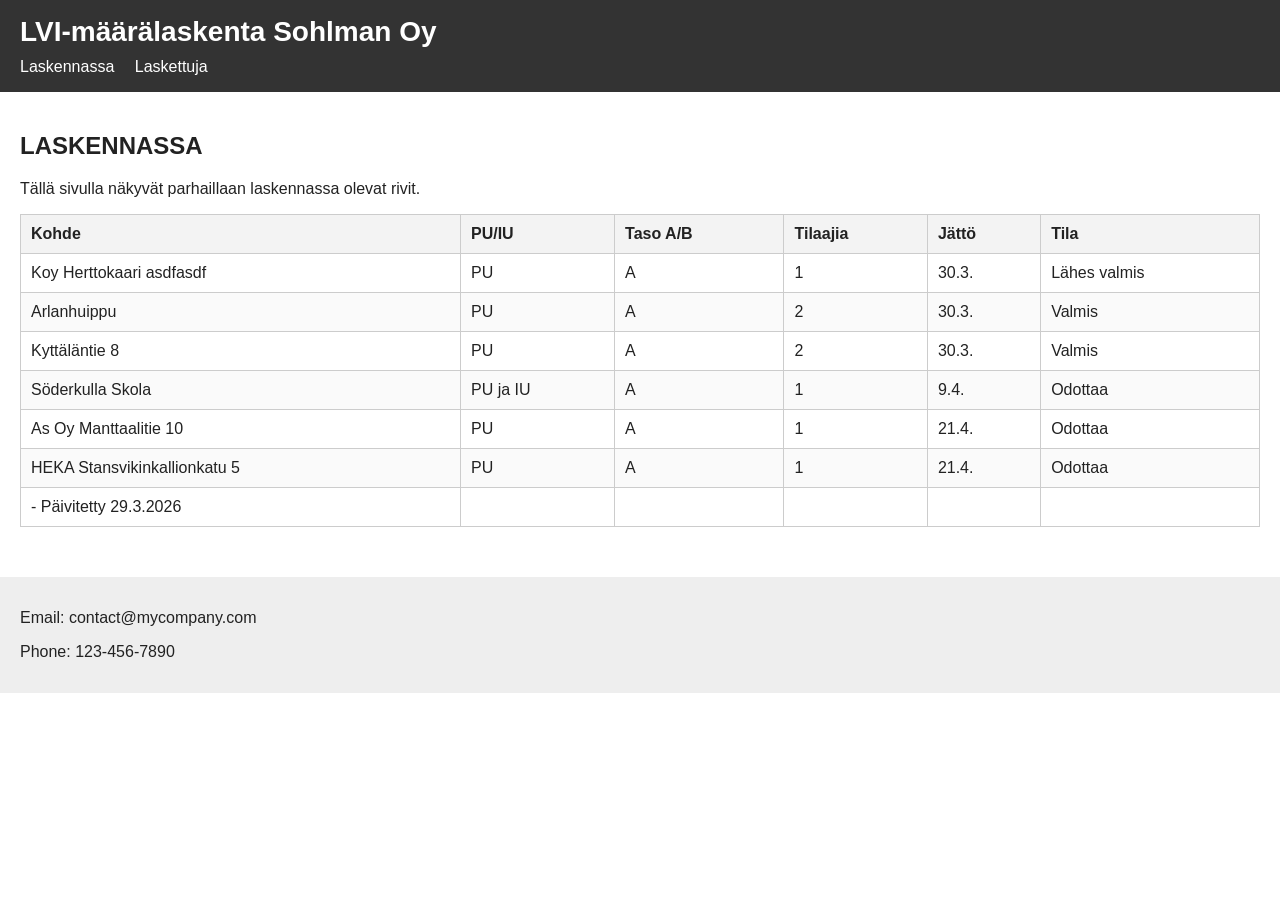
<file: index.html>
<!doctype html>

<html lang="fi">
  <head>
    <!-- Character encoding (supports Finnish letters like ä, ö) -->
    <meta charset="UTF-8" />

    <!-- Makes the page responsive on mobile devices -->
    <meta name="viewport" content="width=device-width, initial-scale=1.0" />

    <!-- Title shown in browser tab -->
    <title>Laskennassa</title>

    <!-- Link to your shared CSS file -->
    <link rel="stylesheet" href="style.css" />
  </head>

  <body>
    <!-- ================= HEADER ================= -->
    <header>
      <!-- Site title / logo -->
      <h1>LVI-määrälaskenta Sohlman Oy</h1>

      <!-- Navigation menu -->
      <nav>
        <!-- index.html is your default page -->
        <a href="index.html">Laskennassa</a>

        <!-- Second page -->
        <a href="laskettuja.html">Laskettuja</a>
      </nav>
    </header>

    <!-- ================= MAIN CONTENT ================= -->
    <main>
      <!-- Page heading -->
      <h2>LASKENNASSA</h2>

      <!--
    This is your page-specific description.
    You can freely edit this anytime without touching the Worker.
    -->
      <p>Tällä sivulla näkyvät parhaillaan laskennassa olevat rivit.</p>

      <!--
    IMPORTANT PART 🚨

    The Worker will ONLY replace the content between:
    TABLE_START and TABLE_END

    Do NOT remove these comments later.
  -->
      <!-- TABLE_START -->
<div class="table-wrap">
  <table>
    <thead>
  <tr>
    <th>Kohde</th><th>PU/IU</th><th>Taso A/B</th><th>Tilaajia</th><th>Jättö</th><th>Tila</th>
  </tr>
</thead>
    <tbody>
  <tr>
    <td>Koy Herttokaari asdfasdf</td><td>PU</td><td>A</td><td>1</td><td>30.3.</td><td>Lähes valmis</td>
  </tr>
  <tr>
    <td>Arlanhuippu</td><td>PU</td><td>A</td><td>2</td><td>30.3.</td><td>Valmis</td>
  </tr>
  <tr>
    <td>Kyttäläntie 8</td><td>PU</td><td>A</td><td>2</td><td>30.3.</td><td>Valmis</td>
  </tr>
  <tr>
    <td>Söderkulla Skola</td><td>PU ja IU</td><td>A</td><td>1</td><td>9.4.</td><td>Odottaa</td>
  </tr>
  <tr>
    <td>As Oy Manttaalitie 10</td><td>PU</td><td>A</td><td>1</td><td>21.4.</td><td>Odottaa</td>
  </tr>
  <tr>
    <td>HEKA Stansvikinkallionkatu 5</td><td>PU</td><td>A</td><td>1</td><td>21.4.</td><td>Odottaa</td>
  </tr>
  <tr>
    <td>- Päivitetty 29.3.2026</td><td></td><td></td><td></td><td></td><td></td>
  </tr>
</tbody>
  </table>
</div>
<!-- TABLE_END -->

      <!--
    Anything below this stays untouched by the Worker
  -->
    </main>

    <!-- ================= FOOTER ================= -->
    <footer>
      <p>Email: contact@mycompany.com</p>
      <p>Phone: 123-456-7890</p>
    </footer>

    <!--
  NOTE:
  No script.js included anymore because:
  - we are NOT fetching CSV in browser
  - table is pre-generated

  You can still add scripts later if needed.
-->
  </body>
</html>
</file>
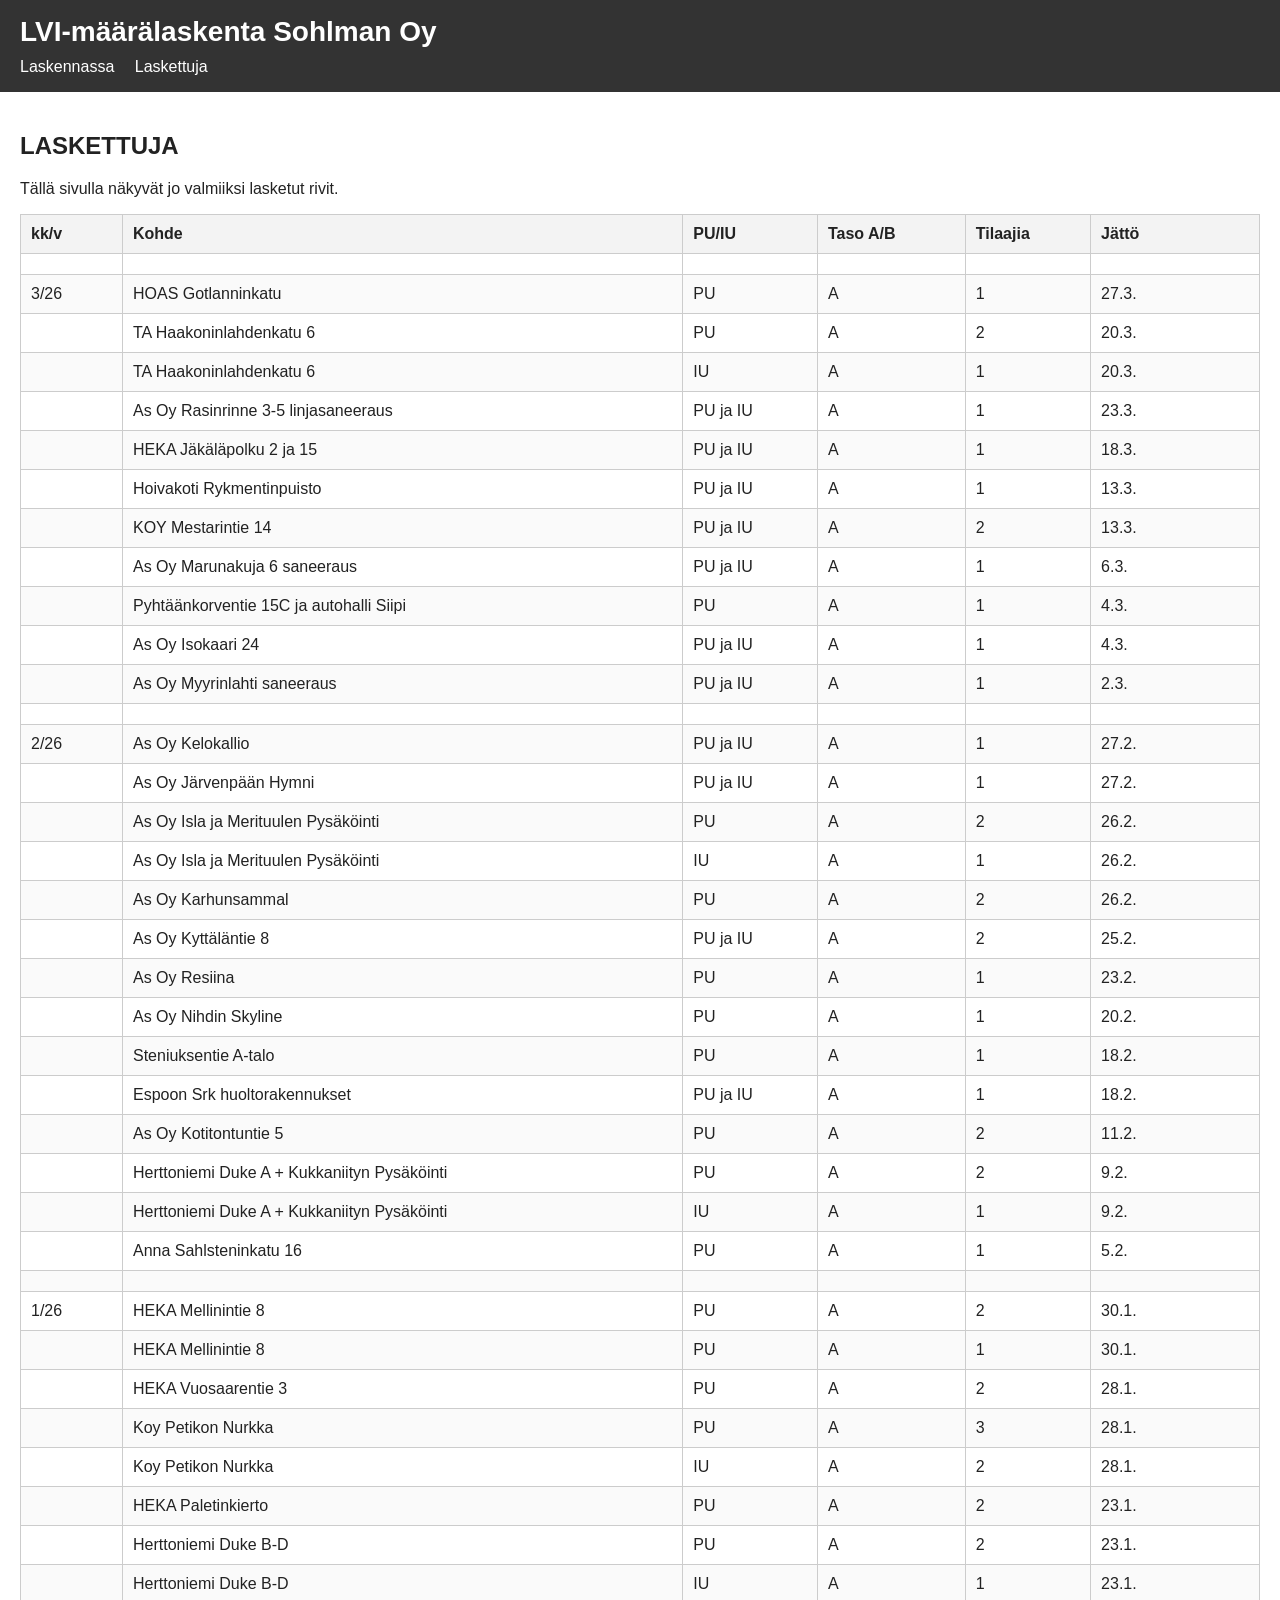
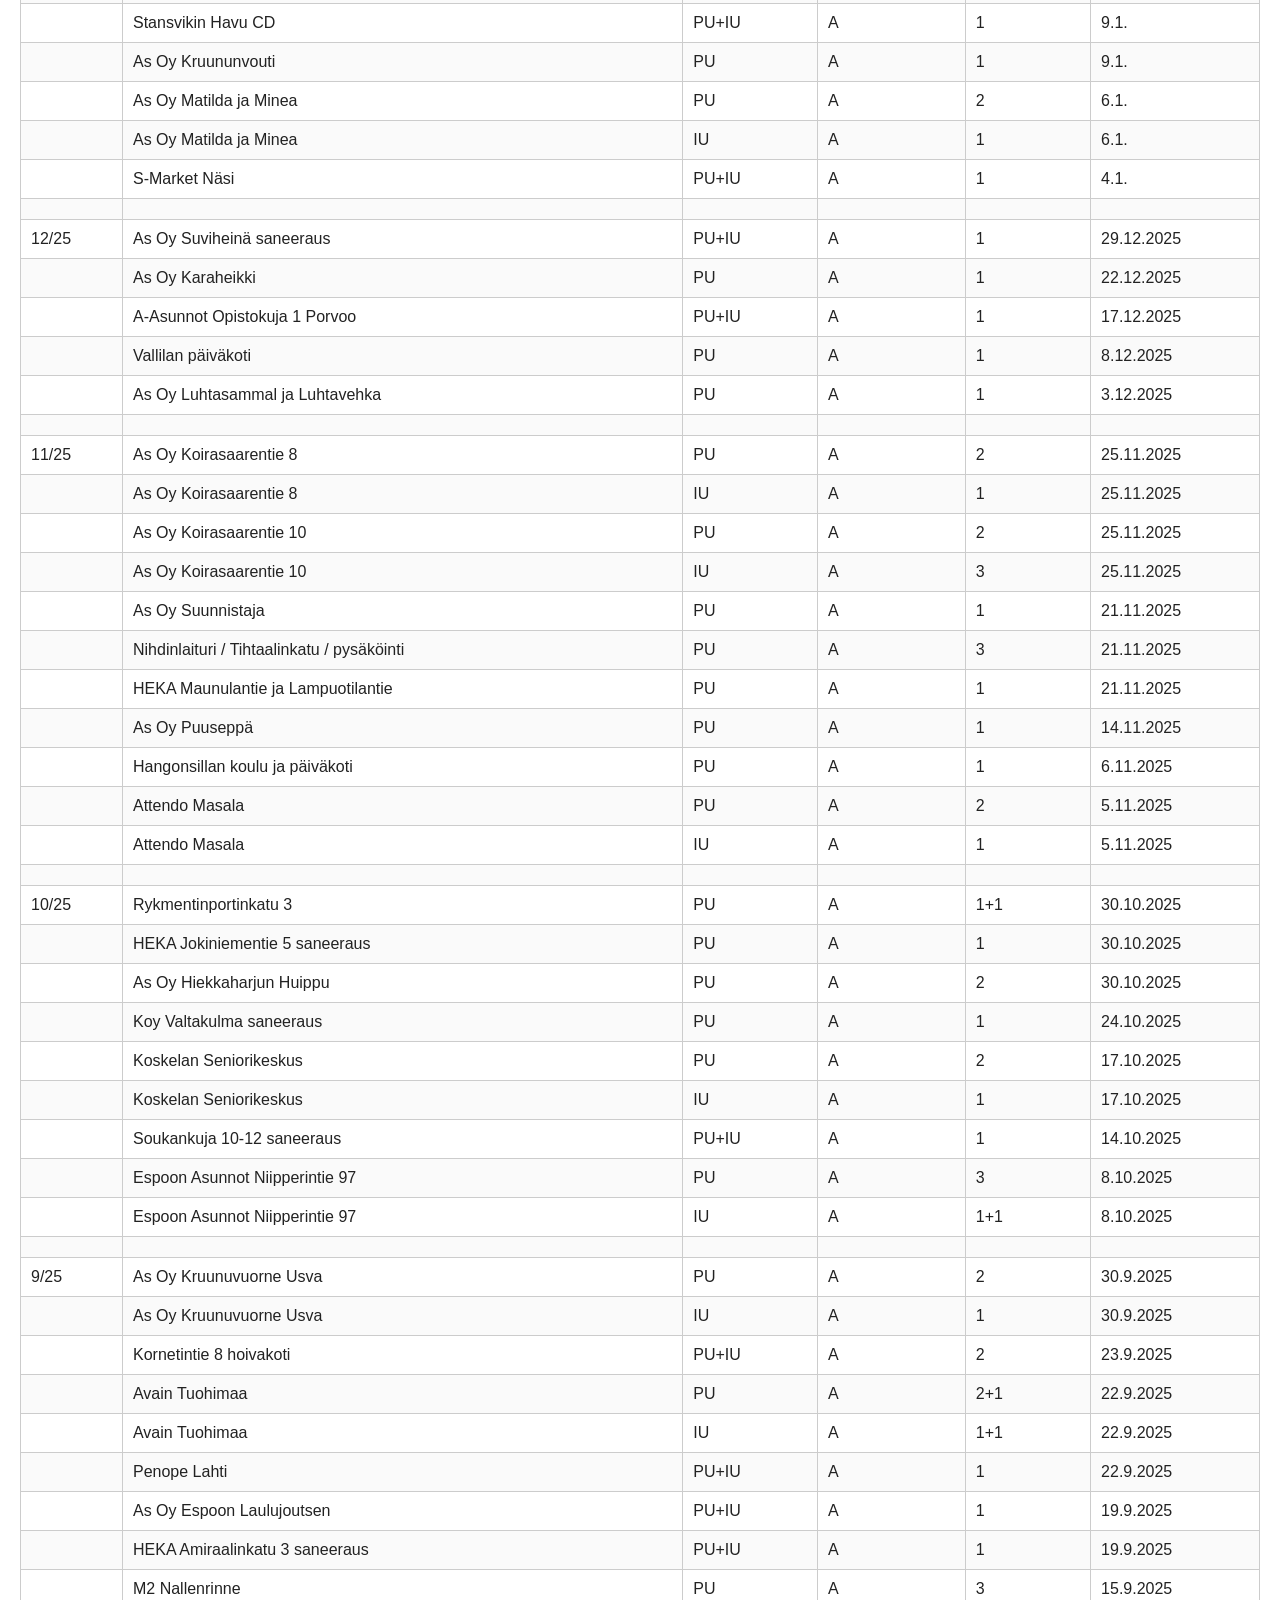
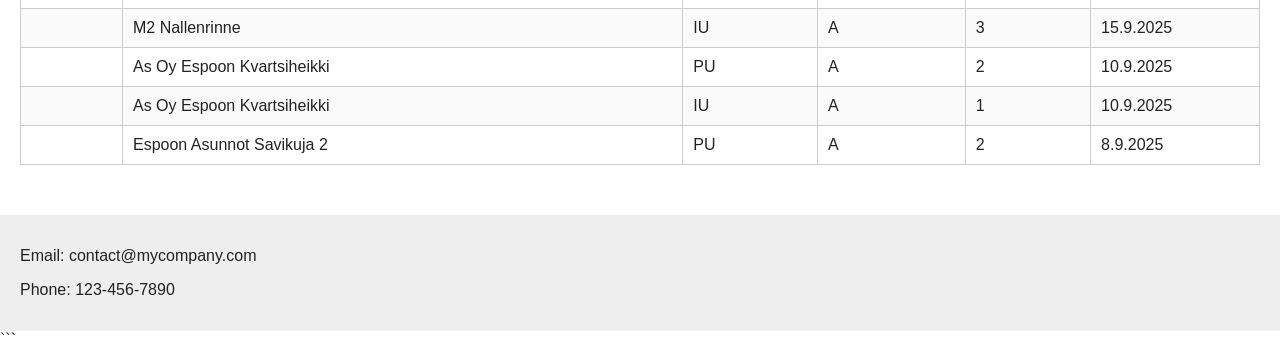
<file: laskettuja.html>
<!doctype html>

<html lang="fi">
  <head>
    <meta charset="UTF-8" />
    <meta name="viewport" content="width=device-width, initial-scale=1.0" />
    <title>Laskettuja</title>
    <link rel="stylesheet" href="style.css" />
  </head>

  <body>
    <!-- ================= HEADER ================= -->
    <header>
      <h1>LVI-määrälaskenta Sohlman Oy</h1>

      <nav>
        <a href="index.html">Laskennassa</a>
        <a href="laskettuja.html">Laskettuja</a>
      </nav>
    </header>

    <!-- ================= MAIN CONTENT ================= -->
    <main>
      <h2>LASKETTUJA</h2>

      <p>Tällä sivulla näkyvät jo valmiiksi lasketut rivit.</p>

      <!-- TABLE_START -->
<div class="table-wrap">
  <table>
    <thead>
  <tr>
    <th>kk/v</th><th>Kohde</th><th>PU/IU</th><th>Taso A/B</th><th>Tilaajia</th><th>Jättö</th>
  </tr>
</thead>
    <tbody>
  <tr>
    <td></td><td></td><td></td><td></td><td></td><td></td>
  </tr>
  <tr>
    <td>3/26</td><td>HOAS Gotlanninkatu</td><td>PU</td><td>A</td><td>1</td><td>27.3.</td>
  </tr>
  <tr>
    <td></td><td>TA Haakoninlahdenkatu 6</td><td>PU</td><td>A</td><td>2</td><td>20.3.</td>
  </tr>
  <tr>
    <td></td><td>TA Haakoninlahdenkatu 6</td><td>IU</td><td>A</td><td>1</td><td>20.3.</td>
  </tr>
  <tr>
    <td></td><td>As Oy Rasinrinne 3-5 linjasaneeraus</td><td>PU ja IU</td><td>A</td><td>1</td><td>23.3.</td>
  </tr>
  <tr>
    <td></td><td>HEKA Jäkäläpolku 2 ja 15</td><td>PU ja IU</td><td>A</td><td>1</td><td>18.3.</td>
  </tr>
  <tr>
    <td></td><td>Hoivakoti Rykmentinpuisto</td><td>PU ja IU</td><td>A</td><td>1</td><td>13.3.</td>
  </tr>
  <tr>
    <td></td><td>KOY Mestarintie 14</td><td>PU ja IU</td><td>A</td><td>2</td><td>13.3.</td>
  </tr>
  <tr>
    <td></td><td>As Oy Marunakuja 6 saneeraus</td><td>PU ja IU</td><td>A</td><td>1</td><td>6.3.</td>
  </tr>
  <tr>
    <td></td><td>Pyhtäänkorventie 15C ja autohalli Siipi</td><td>PU</td><td>A</td><td>1</td><td>4.3.</td>
  </tr>
  <tr>
    <td></td><td>As Oy Isokaari 24</td><td>PU ja IU</td><td>A</td><td>1</td><td>4.3.</td>
  </tr>
  <tr>
    <td></td><td>As Oy Myyrinlahti saneeraus</td><td>PU ja IU</td><td>A</td><td>1</td><td>2.3.</td>
  </tr>
  <tr>
    <td></td><td></td><td></td><td></td><td></td><td></td>
  </tr>
  <tr>
    <td>2/26</td><td>As Oy Kelokallio</td><td>PU ja IU</td><td>A</td><td>1</td><td>27.2.</td>
  </tr>
  <tr>
    <td></td><td>As Oy Järvenpään Hymni</td><td>PU ja IU</td><td>A</td><td>1</td><td>27.2.</td>
  </tr>
  <tr>
    <td></td><td>As Oy Isla ja Merituulen Pysäköinti</td><td>PU</td><td>A</td><td>2</td><td>26.2.</td>
  </tr>
  <tr>
    <td></td><td>As Oy Isla ja Merituulen Pysäköinti</td><td>IU</td><td>A</td><td>1</td><td>26.2.</td>
  </tr>
  <tr>
    <td></td><td>As Oy Karhunsammal</td><td>PU</td><td>A</td><td>2</td><td>26.2.</td>
  </tr>
  <tr>
    <td></td><td>As Oy Kyttäläntie 8</td><td>PU ja IU</td><td>A</td><td>2</td><td>25.2.</td>
  </tr>
  <tr>
    <td></td><td>As Oy Resiina</td><td>PU</td><td>A</td><td>1</td><td>23.2.</td>
  </tr>
  <tr>
    <td></td><td>As Oy Nihdin Skyline</td><td>PU</td><td>A</td><td>1</td><td>20.2.</td>
  </tr>
  <tr>
    <td></td><td>Steniuksentie A-talo</td><td>PU</td><td>A</td><td>1</td><td>18.2.</td>
  </tr>
  <tr>
    <td></td><td>Espoon Srk huoltorakennukset</td><td>PU ja IU</td><td>A</td><td>1</td><td>18.2.</td>
  </tr>
  <tr>
    <td></td><td>As Oy Kotitontuntie 5</td><td>PU</td><td>A</td><td>2</td><td>11.2.</td>
  </tr>
  <tr>
    <td></td><td>Herttoniemi Duke A + Kukkaniityn Pysäköinti</td><td>PU</td><td>A</td><td>2</td><td>9.2.</td>
  </tr>
  <tr>
    <td></td><td>Herttoniemi Duke A + Kukkaniityn Pysäköinti</td><td>IU</td><td>A</td><td>1</td><td>9.2.</td>
  </tr>
  <tr>
    <td></td><td>Anna Sahlsteninkatu 16</td><td>PU</td><td>A</td><td>1</td><td>5.2.</td>
  </tr>
  <tr>
    <td></td><td></td><td></td><td></td><td></td><td></td>
  </tr>
  <tr>
    <td>1/26</td><td>HEKA Mellinintie 8</td><td>PU</td><td>A</td><td>2</td><td>30.1.</td>
  </tr>
  <tr>
    <td></td><td>HEKA Mellinintie 8</td><td>PU</td><td>A</td><td>1</td><td>30.1.</td>
  </tr>
  <tr>
    <td></td><td>HEKA Vuosaarentie 3</td><td>PU</td><td>A</td><td>2</td><td>28.1.</td>
  </tr>
  <tr>
    <td></td><td>Koy Petikon Nurkka</td><td>PU</td><td>A</td><td>3</td><td>28.1.</td>
  </tr>
  <tr>
    <td></td><td>Koy Petikon Nurkka</td><td>IU</td><td>A</td><td>2</td><td>28.1.</td>
  </tr>
  <tr>
    <td></td><td>HEKA Paletinkierto</td><td>PU</td><td>A</td><td>2</td><td>23.1.</td>
  </tr>
  <tr>
    <td></td><td>Herttoniemi Duke B-D</td><td>PU</td><td>A</td><td>2</td><td>23.1.</td>
  </tr>
  <tr>
    <td></td><td>Herttoniemi Duke B-D</td><td>IU</td><td>A</td><td>1</td><td>23.1.</td>
  </tr>
  <tr>
    <td></td><td>Stansvikin Havu CD</td><td>PU+IU</td><td>A</td><td>1</td><td>9.1.</td>
  </tr>
  <tr>
    <td></td><td>As Oy Kruununvouti</td><td>PU</td><td>A</td><td>1</td><td>9.1.</td>
  </tr>
  <tr>
    <td></td><td>As Oy Matilda ja Minea</td><td>PU</td><td>A</td><td>2</td><td>6.1.</td>
  </tr>
  <tr>
    <td></td><td>As Oy Matilda ja Minea</td><td>IU</td><td>A</td><td>1</td><td>6.1.</td>
  </tr>
  <tr>
    <td></td><td>S-Market Näsi</td><td>PU+IU</td><td>A</td><td>1</td><td>4.1.</td>
  </tr>
  <tr>
    <td></td><td></td><td></td><td></td><td></td><td></td>
  </tr>
  <tr>
    <td>12/25</td><td>As Oy Suviheinä saneeraus</td><td>PU+IU</td><td>A</td><td>1</td><td>29.12.2025</td>
  </tr>
  <tr>
    <td></td><td>As Oy Karaheikki</td><td>PU</td><td>A</td><td>1</td><td>22.12.2025</td>
  </tr>
  <tr>
    <td></td><td>A-Asunnot Opistokuja 1 Porvoo</td><td>PU+IU</td><td>A</td><td>1</td><td>17.12.2025</td>
  </tr>
  <tr>
    <td></td><td>Vallilan päiväkoti</td><td>PU</td><td>A</td><td>1</td><td>8.12.2025</td>
  </tr>
  <tr>
    <td></td><td>As Oy Luhtasammal ja Luhtavehka</td><td>PU</td><td>A</td><td>1</td><td>3.12.2025</td>
  </tr>
  <tr>
    <td></td><td></td><td></td><td></td><td></td><td></td>
  </tr>
  <tr>
    <td>11/25</td><td>As Oy Koirasaarentie 8</td><td>PU</td><td>A</td><td>2</td><td>25.11.2025</td>
  </tr>
  <tr>
    <td></td><td>As Oy Koirasaarentie 8</td><td>IU</td><td>A</td><td>1</td><td>25.11.2025</td>
  </tr>
  <tr>
    <td></td><td>As Oy Koirasaarentie 10</td><td>PU</td><td>A</td><td>2</td><td>25.11.2025</td>
  </tr>
  <tr>
    <td></td><td>As Oy Koirasaarentie 10</td><td>IU</td><td>A</td><td>3</td><td>25.11.2025</td>
  </tr>
  <tr>
    <td></td><td>As Oy Suunnistaja</td><td>PU</td><td>A</td><td>1</td><td>21.11.2025</td>
  </tr>
  <tr>
    <td></td><td>Nihdinlaituri / Tihtaalinkatu / pysäköinti</td><td>PU</td><td>A</td><td>3</td><td>21.11.2025</td>
  </tr>
  <tr>
    <td></td><td>HEKA Maunulantie ja Lampuotilantie</td><td>PU</td><td>A</td><td>1</td><td>21.11.2025</td>
  </tr>
  <tr>
    <td></td><td>As Oy Puuseppä</td><td>PU</td><td>A</td><td>1</td><td>14.11.2025</td>
  </tr>
  <tr>
    <td></td><td>Hangonsillan koulu ja päiväkoti</td><td>PU</td><td>A</td><td>1</td><td>6.11.2025</td>
  </tr>
  <tr>
    <td></td><td>Attendo Masala</td><td>PU</td><td>A</td><td>2</td><td>5.11.2025</td>
  </tr>
  <tr>
    <td></td><td>Attendo Masala</td><td>IU</td><td>A</td><td>1</td><td>5.11.2025</td>
  </tr>
  <tr>
    <td></td><td></td><td></td><td></td><td></td><td></td>
  </tr>
  <tr>
    <td>10/25</td><td>Rykmentinportinkatu 3</td><td>PU</td><td>A</td><td>1+1</td><td>30.10.2025</td>
  </tr>
  <tr>
    <td></td><td>HEKA Jokiniementie 5 saneeraus</td><td>PU</td><td>A</td><td>1</td><td>30.10.2025</td>
  </tr>
  <tr>
    <td></td><td>As Oy Hiekkaharjun Huippu</td><td>PU</td><td>A</td><td>2</td><td>30.10.2025</td>
  </tr>
  <tr>
    <td></td><td>Koy Valtakulma saneeraus</td><td>PU</td><td>A</td><td>1</td><td>24.10.2025</td>
  </tr>
  <tr>
    <td></td><td>Koskelan Seniorikeskus</td><td>PU</td><td>A</td><td>2</td><td>17.10.2025</td>
  </tr>
  <tr>
    <td></td><td>Koskelan Seniorikeskus</td><td>IU</td><td>A</td><td>1</td><td>17.10.2025</td>
  </tr>
  <tr>
    <td></td><td>Soukankuja 10-12 saneeraus</td><td>PU+IU</td><td>A</td><td>1</td><td>14.10.2025</td>
  </tr>
  <tr>
    <td></td><td>Espoon Asunnot Niipperintie 97</td><td>PU</td><td>A</td><td>3</td><td>8.10.2025</td>
  </tr>
  <tr>
    <td></td><td>Espoon Asunnot Niipperintie 97</td><td>IU</td><td>A</td><td>1+1</td><td>8.10.2025</td>
  </tr>
  <tr>
    <td></td><td></td><td></td><td></td><td></td><td></td>
  </tr>
  <tr>
    <td>9/25</td><td>As Oy Kruunuvuorne Usva</td><td>PU</td><td>A</td><td>2</td><td>30.9.2025</td>
  </tr>
  <tr>
    <td></td><td>As Oy Kruunuvuorne Usva</td><td>IU</td><td>A</td><td>1</td><td>30.9.2025</td>
  </tr>
  <tr>
    <td></td><td>Kornetintie 8 hoivakoti</td><td>PU+IU</td><td>A</td><td>2</td><td>23.9.2025</td>
  </tr>
  <tr>
    <td></td><td>Avain Tuohimaa</td><td>PU</td><td>A</td><td>2+1</td><td>22.9.2025</td>
  </tr>
  <tr>
    <td></td><td>Avain Tuohimaa</td><td>IU</td><td>A</td><td>1+1</td><td>22.9.2025</td>
  </tr>
  <tr>
    <td></td><td>Penope Lahti</td><td>PU+IU</td><td>A</td><td>1</td><td>22.9.2025</td>
  </tr>
  <tr>
    <td></td><td>As Oy Espoon Laulujoutsen</td><td>PU+IU</td><td>A</td><td>1</td><td>19.9.2025</td>
  </tr>
  <tr>
    <td></td><td>HEKA Amiraalinkatu 3 saneeraus</td><td>PU+IU</td><td>A</td><td>1</td><td>19.9.2025</td>
  </tr>
  <tr>
    <td></td><td>M2 Nallenrinne</td><td>PU</td><td>A</td><td>3</td><td>15.9.2025</td>
  </tr>
  <tr>
    <td></td><td>M2 Nallenrinne</td><td>IU</td><td>A</td><td>3</td><td>15.9.2025</td>
  </tr>
  <tr>
    <td></td><td>As Oy Espoon Kvartsiheikki</td><td>PU</td><td>A</td><td>2</td><td>10.9.2025</td>
  </tr>
  <tr>
    <td></td><td>As Oy Espoon Kvartsiheikki</td><td>IU</td><td>A</td><td>1</td><td>10.9.2025</td>
  </tr>
  <tr>
    <td></td><td>Espoon Asunnot Savikuja 2</td><td>PU</td><td>A</td><td>2</td><td>8.9.2025</td>
  </tr>
</tbody>
  </table>
</div>
<!-- TABLE_END -->
    </main>

    <!-- ================= FOOTER ================= -->
    <footer>
      <p>Email: contact@mycompany.com</p>
      <p>Phone: 123-456-7890</p>
    </footer>
    ```
  </body>
</html>
</file>
<file: style.css>
body {
  font-family: Arial, sans-serif;
  margin: 0;
  color: #222;
}

header {
  background: #333;
  color: white;
  padding: 16px 20px;
}

header h1 {
  margin: 0 0 10px 0;
  font-size: 28px;
}

nav a {
  color: white;
  text-decoration: none;
  margin-right: 16px;
}

nav a:hover {
  text-decoration: underline;
}

main {
  padding: 20px;
}

.table-wrap {
  overflow-x: auto;
}

table {
  width: 100%;
  border-collapse: collapse;
  background: white;
}

th,
td {
  border: 1px solid #ccc;
  padding: 10px;
  text-align: left;
  vertical-align: top;
}

th {
  background: #f3f3f3;
}

tr:nth-child(even) {
  background: #fafafa;
}

#table-status {
  margin-top: 12px;
  color: #666;
}

footer {
  background: #eee;
  padding: 16px 20px;
  margin-top: 30px;
}
</file>
